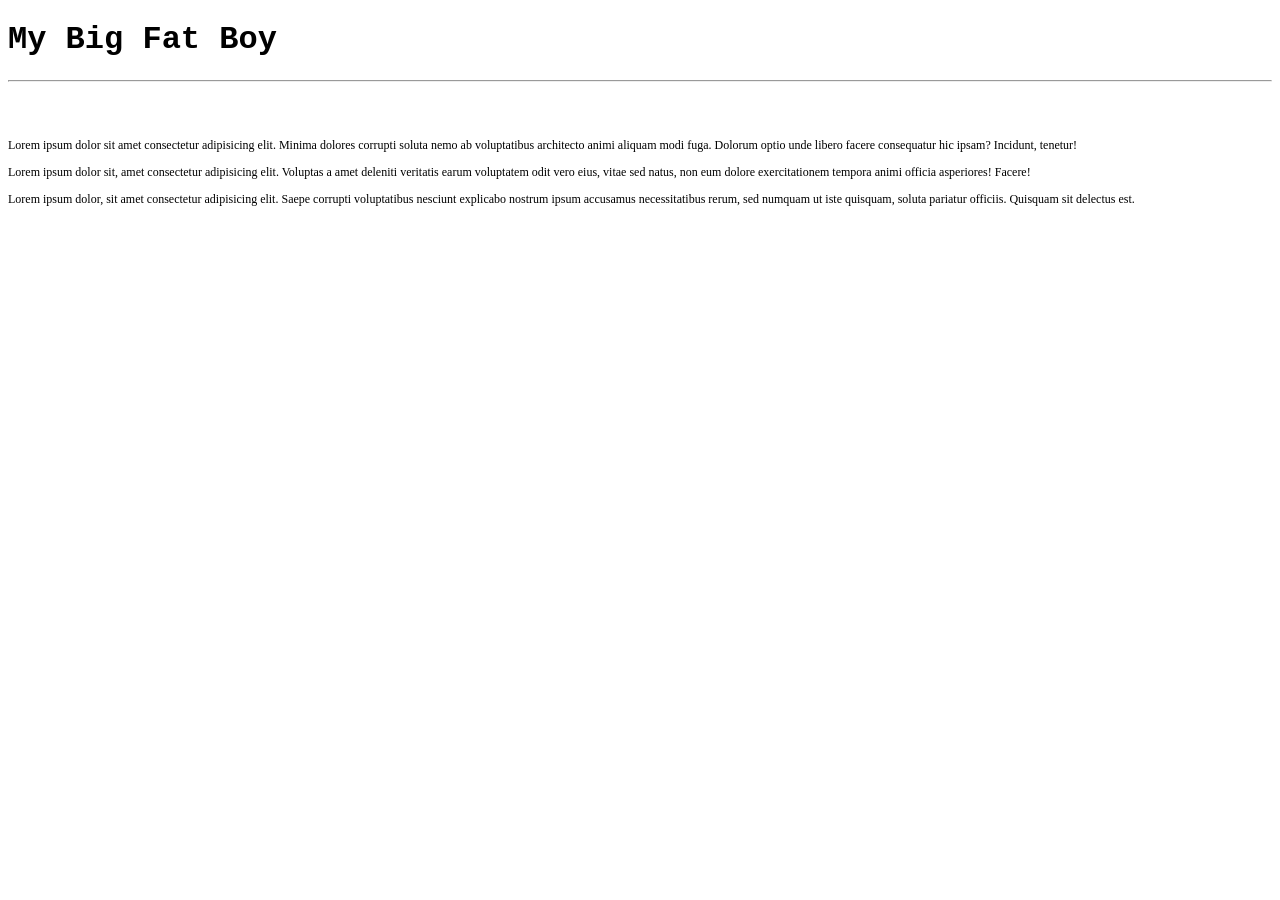
<file: index.html>
<!DOCTYPE html>
<html lang="en">

<head>
    <meta charset="UTF-8">
    <meta name="viewport" content="width=device-width, initial-scale=1.0">
    <title>My First HTML Page</title>
    <link rel="stylesheet" href="css/style.css">
</head>

<body>
    <h1>My Big Fat Boy</h1>
    <hr>
    <br><br>
    <p>
        Lorem ipsum dolor sit amet consectetur adipisicing elit. Minima dolores corrupti soluta nemo ab voluptatibus
        architecto animi aliquam modi fuga. Dolorum optio unde libero facere consequatur hic ipsam? Incidunt, tenetur!
    </p>
    <p>
        Lorem ipsum dolor sit, amet consectetur adipisicing elit. Voluptas a amet deleniti veritatis earum voluptatem
        odit vero eius, vitae sed natus, non eum dolore exercitationem tempora animi officia asperiores! Facere!
    </p>
    <p>
        Lorem ipsum dolor, sit amet consectetur adipisicing elit. Saepe corrupti voluptatibus nesciunt explicabo nostrum ipsum accusamus necessitatibus rerum, sed numquam ut iste quisquam, soluta pariatur officiis. Quisquam sit delectus est.
    </p>
</body>

</html>
</file>
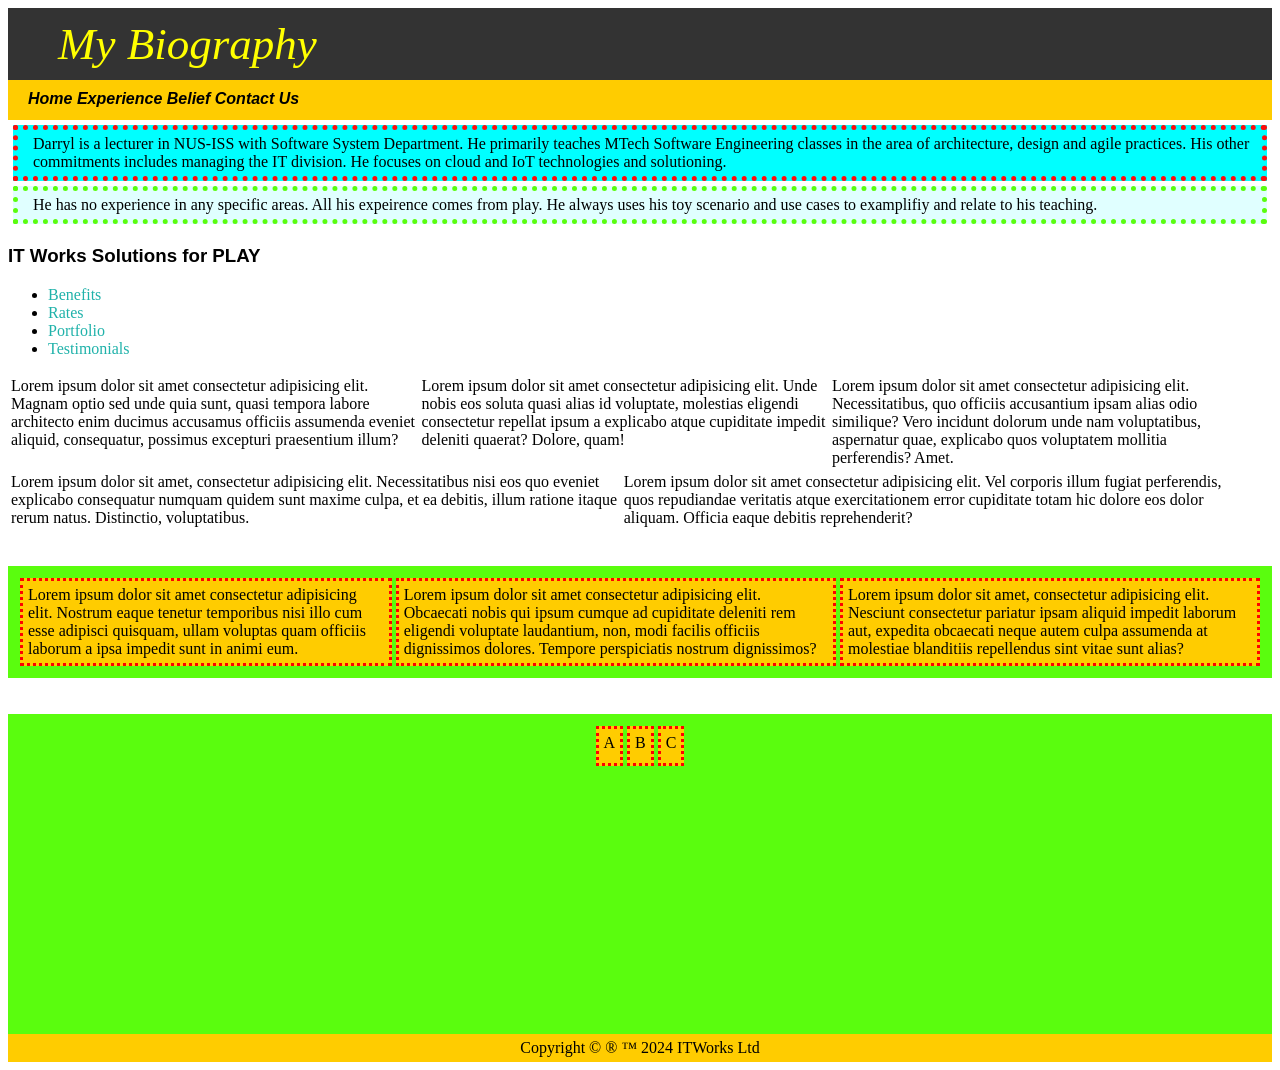
<file: main.html>
<!DOCTYPE html>
<html lang="en">

<head>
    <meta charset="UTF-8">
    <meta name="viewport" content="width=device-width, initial-scale=1.0">
    <title>ITWorks</title>

    <link rel="stylesheet" href="css/style1.css" type="text/css">
</head>

<body>
    <div>
        <header class="header">
            My Biography
        </header>
        <nav>
            <a href="#article1">Home</a>
            <a href="#article2">Experience</a>
            <a href="#">Belief</a>
            <a href="contactus.html">Contact Us</a>
        </nav>
        <article>
            <section id="article1">
                Darryl is a lecturer in NUS-ISS with Software System Department. He primarily teaches MTech Software
                Engineering classes in the area of architecture, design and agile practices. His other commitments
                includes managing the IT division. He focuses on cloud and IoT technologies and solutioning.
            </section>
            <section id="article2">
                He has no experience in any specific areas. All his expeirence comes from play. He always uses his toy
                scenario and use cases to examplifiy and relate to his teaching.
            </section>
        </article>
        <aside>
            <h3>IT Works Solutions for PLAY</h3>
            <div>
                <p>
                <ul>
                    <li><a href="#">Benefits</a></li>
                    <li><a href="#">Rates</a></li>
                    <li><a href="#">Portfolio</a></li>
                    <li><a href="#">Testimonials</a></li>
                </ul>
                </p>
                <div class="topbox">
                    <div class="box">Lorem ipsum dolor sit amet consectetur adipisicing elit. Magnam optio sed unde quia sunt, quasi
                        tempora labore architecto enim ducimus accusamus officiis assumenda eveniet aliquid,
                        consequatur, possimus excepturi praesentium illum?</div>
                    <div class="box">Lorem ipsum dolor sit amet consectetur adipisicing elit. Unde nobis eos soluta quasi alias id
                        voluptate, molestias eligendi consectetur repellat ipsum a explicabo atque cupiditate impedit
                        deleniti quaerat? Dolore, quam!</div>
                    <div class="box">Lorem ipsum dolor sit amet consectetur adipisicing elit. Necessitatibus, quo officiis
                        accusantium ipsam alias odio similique? Vero incidunt dolorum unde nam voluptatibus, aspernatur
                        quae, explicabo quos voluptatem mollitia perferendis? Amet.</div>
                </div>
            </div>
            <div class="topbox">
                <div class="box2">Lorem ipsum dolor sit amet, consectetur adipisicing elit. Necessitatibus nisi eos quo eveniet explicabo consequatur numquam quidem sunt maxime culpa, et ea debitis, illum ratione itaque rerum natus. Distinctio, voluptatibus.</div>
                <div class="box2">Lorem ipsum dolor sit amet consectetur adipisicing elit. Vel corporis illum fugiat perferendis, quos repudiandae veritatis atque exercitationem error cupiditate totam hic dolore eos dolor aliquam. Officia eaque debitis reprehenderit?</div>
            </div>
        </aside>
        <br><br>
        <div>
            <div class="flex-container">
                <div>Lorem ipsum dolor sit amet consectetur adipisicing elit. Nostrum eaque tenetur temporibus nisi illo cum esse adipisci quisquam, ullam voluptas quam officiis laborum a ipsa impedit sunt in animi eum.</div>
                <div>Lorem ipsum dolor sit amet consectetur adipisicing elit. Obcaecati nobis qui ipsum cumque ad cupiditate deleniti rem eligendi voluptate laudantium, non, modi facilis officiis dignissimos dolores. Tempore perspiciatis nostrum dignissimos?</div>
                <div>Lorem ipsum dolor sit amet, consectetur adipisicing elit. Nesciunt consectetur pariatur ipsam aliquid impedit laborum aut, expedita obcaecati neque autem culpa assumenda at molestiae blanditiis repellendus sint vitae sunt alias?</div>
            </div>
        </div>
        <br><br>
        <div class="flex-container1">
            <div>A</div>
            <div>B</div>
            <div>C</div>
        </div>
        <footer>Copyright &copy; &reg; &trade; 2024 ITWorks Ltd</footer>
    </div>
</body>

</html>
</file>
<file: css/style.css>
h1 {
    font-family: 'Courier New', Courier, monospace;
    font-weight: bolder;
}

p {
    font-size: 12px;
    font-family: 'Times New Roman', Times, serif;
}
</file>
<file: css/style1.css>
h1, h2, h3 {
    font-family: Arial, Helvetica, sans-serif;
    line-height: 25px;
}

a {
    color: lightseagreen;
    text-decoration: none;
}

a:hover {
    color:coral;
    text-decoration: underline;
}

nav {
    width: auto;
    height: 20px;
    background-color: #FC0;
    /* padding: 20px 10px 15px 25px; */
    padding-top: 10px;
    padding-bottom: 10px;
    padding-left: 20px;
    font-family: Arial, Helvetica, sans-serif;
    font-weight: bold;
    font-style: italic;
}

nav a {
    color: #000000;
    text-decoration: none;
}

nav a:hover {
    color:#fd0e0e;
    text-decoration:overline;
}

.header {
    width: auto;
    height: auto;
    background-color: #333;
    color:yellow;
    padding: 10px 5px 10px 50px;
    font-family: 'Times New Roman', Times, serif;
    font-style:oblique;
    font-size: 45px;
}

footer {
    width: auto;
    height: auto;
    padding: 5px 5px 5px 5px;
    text-align: center;
    background-color: #FC0;
}

.topbox {
    content: "";
    clear: both;
    display: table;
}

.box {
    float: left;
    width: 32%;
    padding: 3px;
}

.box2 {
    float: left;
    width: 48%;
    padding: 3px;
}

#article1 {
    border:5px dotted #fd0e0e; 
    background-color: aqua;
    padding: 5px 10px 5px 15px;
    margin: 5px 5px 5px 5px;
}

#article2 {
    border:5px dotted #5afd0e; 
    background-color: lightcyan;
    padding: 5px 10px 5px 15px;
    margin: 5px 5px 5px 5px;
}

.flex-container {
    display: flex;
    flex-direction: row;
    padding: 10px;
    background-color: #5afd0e;
}

.flex-container > div {
    background-color: #FC0;
    padding: 5px;
    margin: 2px;
    border: 3px dotted red;
}

.flex-container1 {
    display: flex;
    height: 300px;
    flex-direction: row;
    padding: 10px;
    background-color: #5afd0e;
    justify-content:center;
    align-items: flex-start;
}

.flex-container1 > div {
    height: 8%;
    background-color: #FC0;
    padding: 5px;
    margin: 2px;
    border: 3px dotted red;
}
</file>
